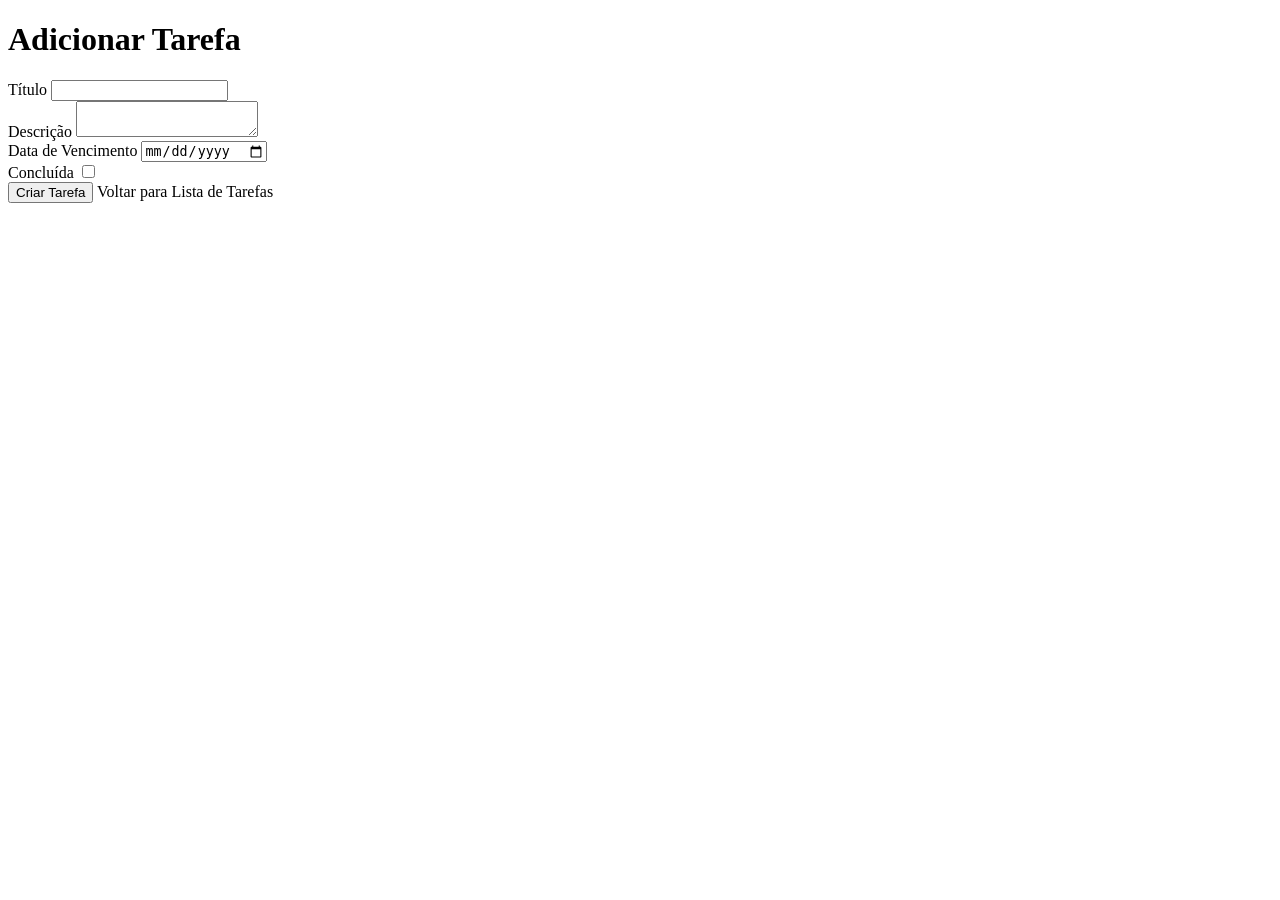
<file: AppTarefas/src/main/resources/templates/add-task.html>
<!DOCTYPE html>
<html xmlns:th="http://www.thymeleaf.org">
<head>
    <title>Adicionar Tarefa</title>
    <link rel="stylesheet" type="text/css" th:href="@{/styles.css}">
</head>
<body>
    <div class="container">
        <h1>Adicionar Tarefa</h1>
        <form th:action="@{/save-task}" method="post" th:object="${task}">
            <div>
                <label for="title">Título</label>
                <input type="text" id="title" name="title" th:field="*{title}" required>
            </div>
            <div>
                <label for="description">Descrição</label>
                <textarea id="description" name="description" th:field="*{description}"></textarea>
            </div>
            <div>
                <label for="dueDate">Data de Vencimento</label>
                <input type="date" id="dueDate" name="dueDate" th:field="*{dueDate}">
            </div>
            <div>
                <label for="completed">Concluída</label>
                <input type="checkbox" id="completed" name="completed" th:field="*{completed}">
            </div>
            <div class="button-group">
                <button type="submit">Criar Tarefa</button>
                <a class="button" th:href="@{/tasks}">Voltar para Lista de Tarefas</a>
            </div>
        </form>
    </div>
</body>
</html>
</file>
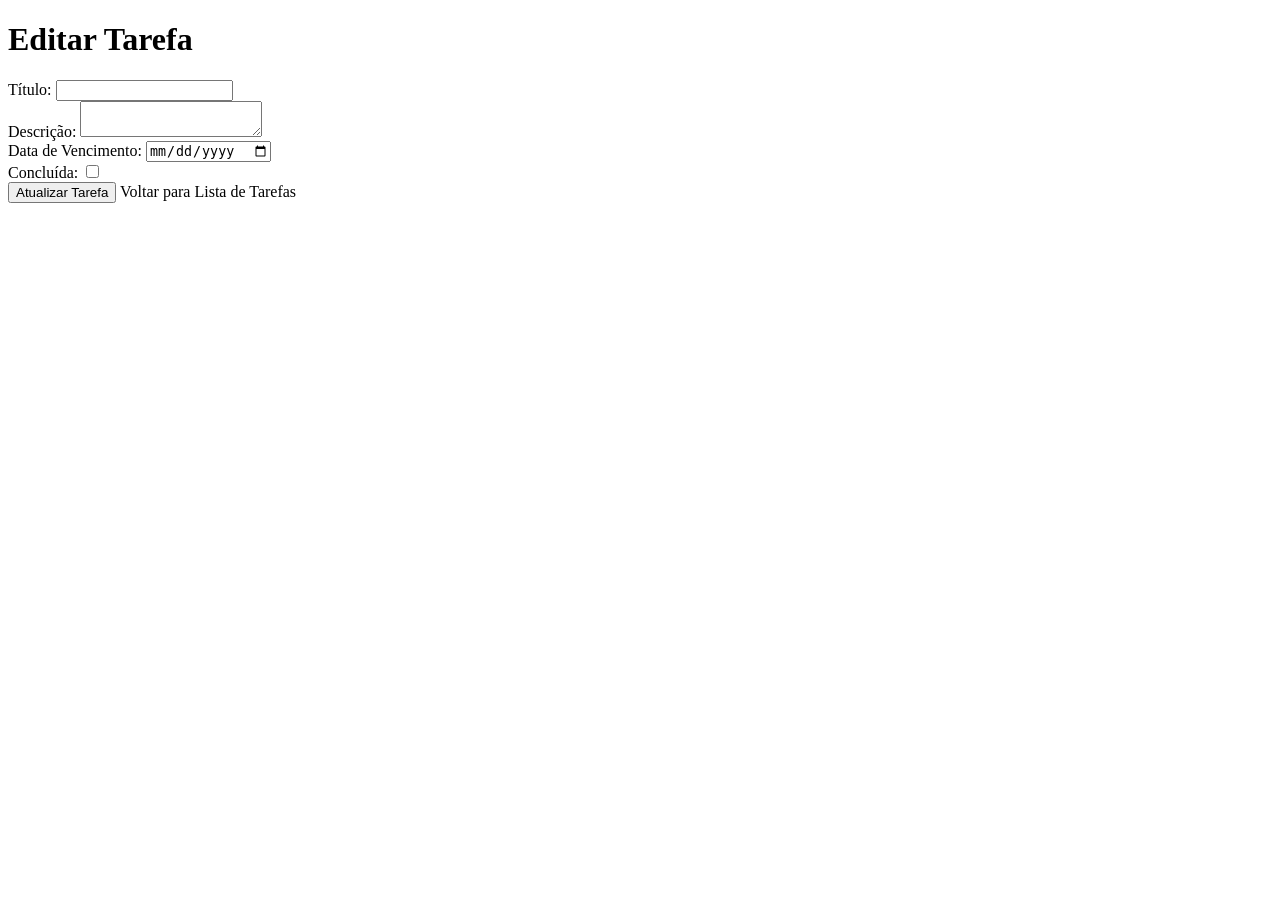
<file: AppTarefas/src/main/resources/templates/edit-task.html>
<!DOCTYPE html>
<html xmlns:th="http://www.thymeleaf.org">
<head>
    <title>Editar Tarefa</title>
    <link rel="stylesheet" type="text/css" th:href="@{/styles.css}">
</head>
<body>
    <div class="container">
        <h1>Editar Tarefa</h1>
        <form th:action="@{/update-task}" th:object="${task}" method="post">
            <input type="hidden" th:field="*{id}" />
            <div>
                <label for="title">Título:</label>
                <input type="text" id="title" th:field="*{title}" />
            </div>
            <div>
                <label for="description">Descrição:</label>
                <textarea id="description" th:field="*{description}"></textarea>
            </div>
            <div>
                <label for="dueDate">Data de Vencimento:</label>
                <input type="date" id="dueDate" th:field="*{dueDate}" />
            </div>
            <div>
                <label for="completed">Concluída:</label>
                <input type="checkbox" id="completed" th:field="*{completed}" />
            </div>
            <div class="button-group">
                <button type="submit">Atualizar Tarefa</button>
                <a class="button" th:href="@{/tasks}">Voltar para Lista de Tarefas</a>
            </div>
        </form>
    </div>
</body>
</html>
</file>
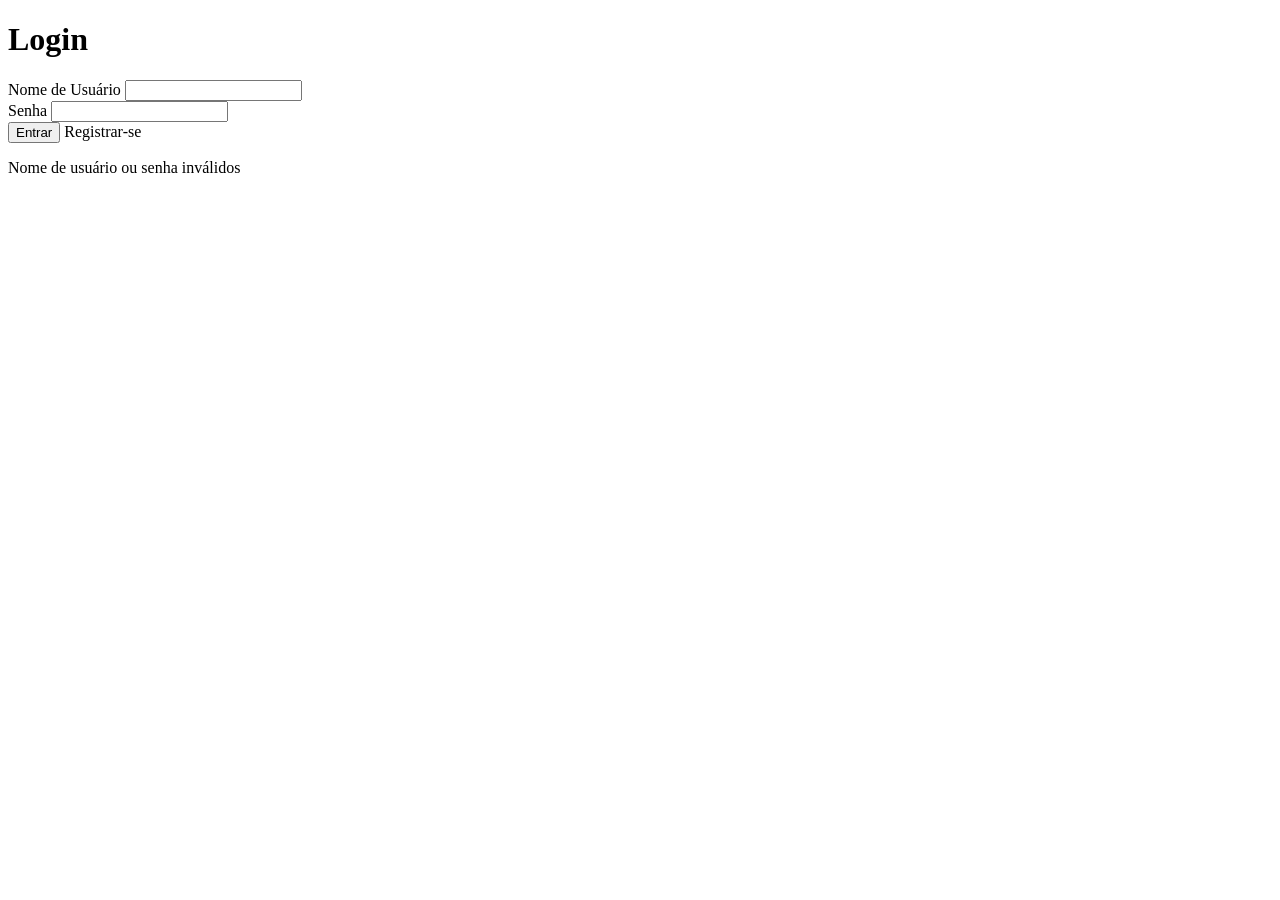
<file: AppTarefas/src/main/resources/templates/login.html>
<!DOCTYPE html>
<html xmlns:th="http://www.thymeleaf.org">
<head>
    <title>Login</title>
    <link rel="stylesheet" type="text/css" th:href="@{/styles.css}">
</head>
<body>
    <div class="container">
        <h1>Login</h1>
        <form th:action="@{/login}" method="post">
            <div>
                <label for="username">Nome de Usuário</label>
                <input type="text" id="username" name="username" autocomplete="username">
            </div>
            <div>
                <label for="password">Senha</label>
                <input type="password" id="password" name="password" autocomplete="current-password">
            </div>
            <div class="button-group">
                <button type="submit">Entrar</button>
                <a class="button" th:href="@{/register}">Registrar-se</a>
            </div>
        </form>
        <p th:if="${param.error}">Nome de usuário ou senha inválidos</p>
    </div>
</body>
</html>
</file>
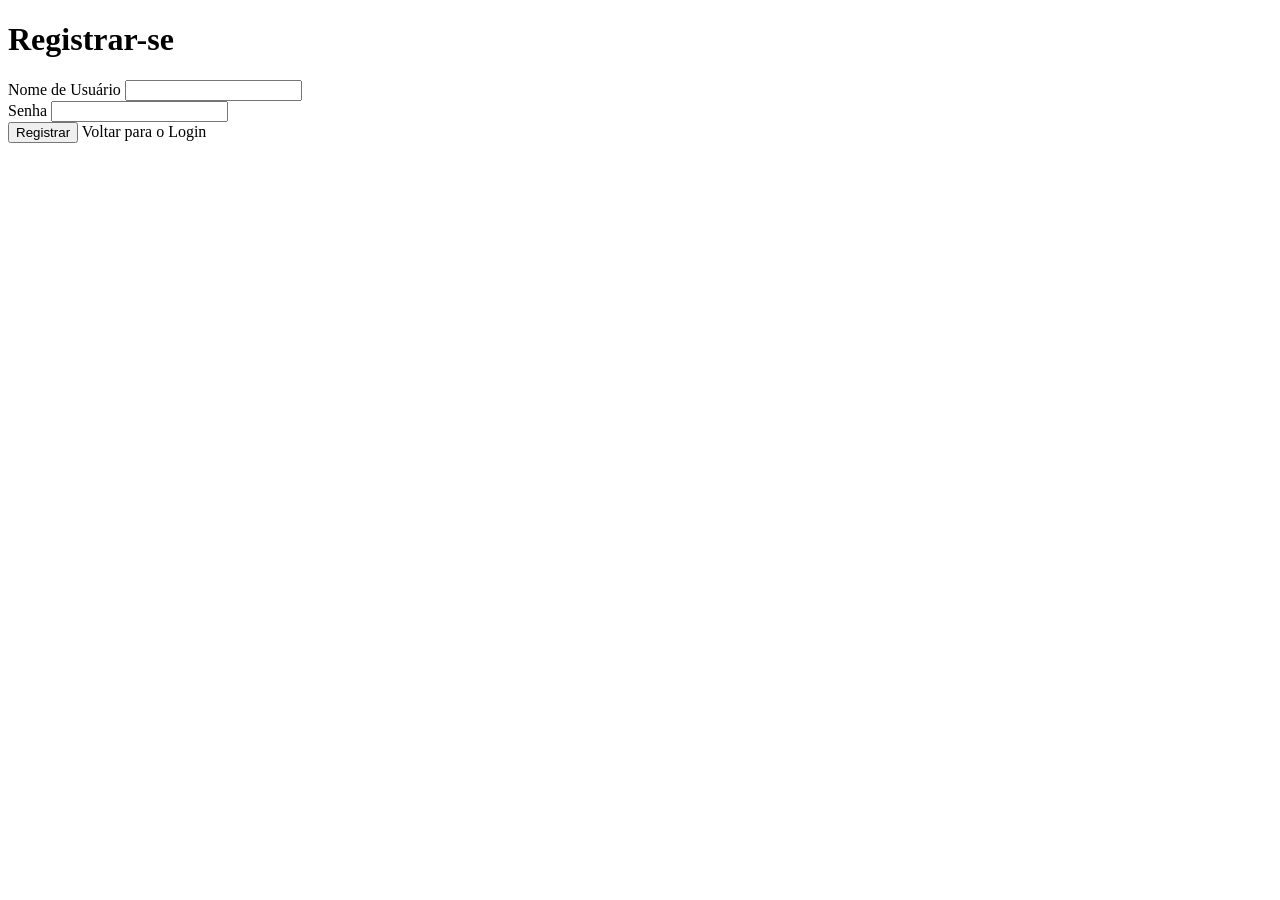
<file: AppTarefas/src/main/resources/templates/register.html>
<!DOCTYPE html>
<html xmlns:th="http://www.thymeleaf.org">
<head>
    <title>Registrar-se</title>
    <link rel="stylesheet" type="text/css" th:href="@{/styles.css}">
</head>
<body>
    <div class="container">
        <h1>Registrar-se</h1>
        <form th:action="@{/register}" method="post">
            <div>
                <label for="username">Nome de Usuário</label>
                <input type="text" id="username" name="username" autocomplete="username">
            </div>
            <div>
                <label for="password">Senha</label>
                <input type="password" id="password" name="password" autocomplete="new-password">
            </div>
            <div class="button-group">
                <button type="submit">Registrar</button>
                <a class="button" th:href="@{/login}">Voltar para o Login</a>
            </div>
        </form>
    </div>
</body>
</html>
</file>
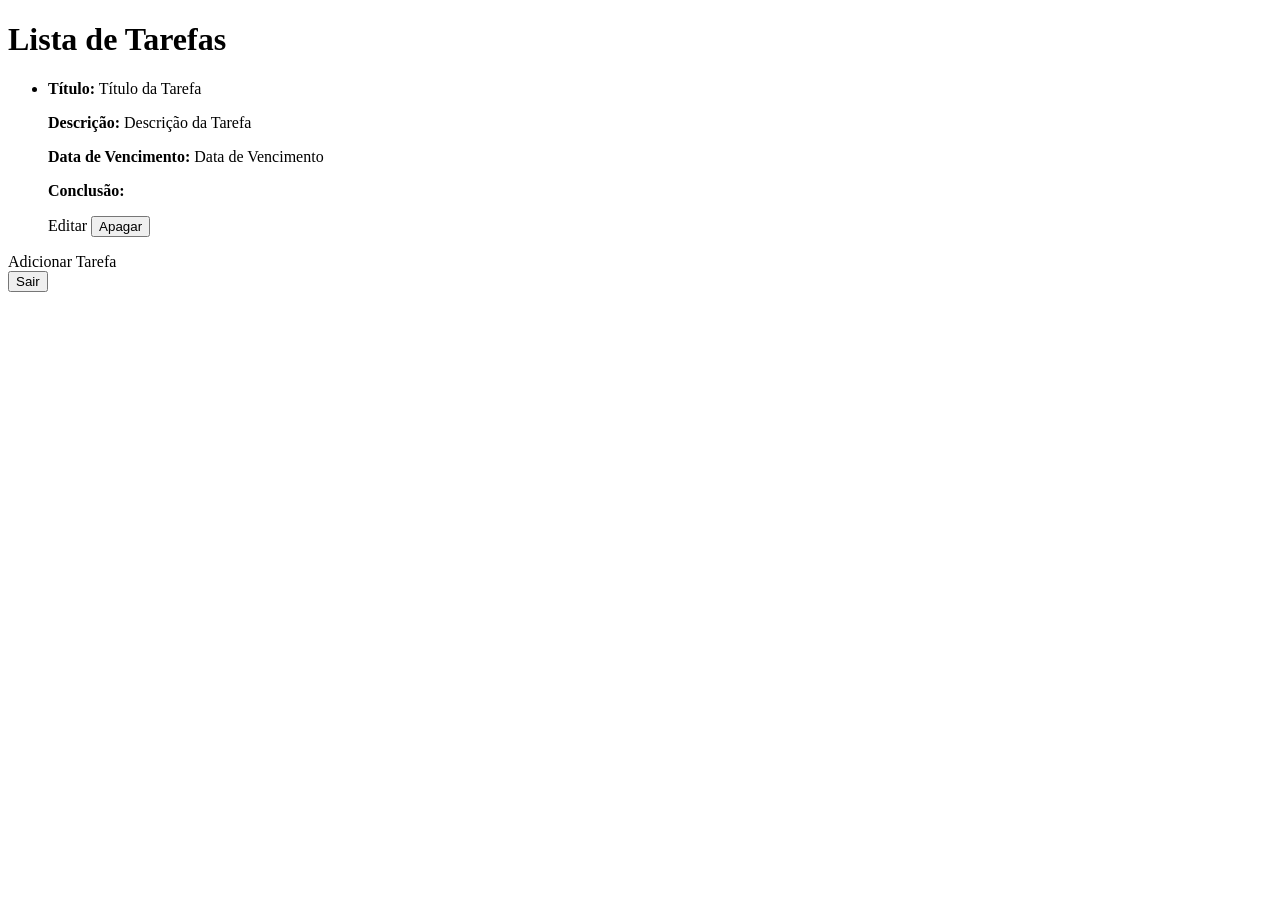
<file: AppTarefas/src/main/resources/templates/task-list.html>
<!DOCTYPE html>
<html xmlns:th="http://www.thymeleaf.org">
<head>
    <title>Lista de Tarefas</title>
    <link rel="stylesheet" type="text/css" th:href="@{/styles.css}">
</head>
<body>
    <div class="container">
        <h1>Lista de Tarefas</h1>
        <ul class="task-list">
            <li th:each="task : ${tasks}" class="task-item">
                <div class="task-info">
                    <p><strong>Título:</strong> <span th:text="${task.title}">Título da Tarefa</span></p>
                    <p><strong>Descrição:</strong> <span th:text="${task.description}">Descrição da Tarefa</span></p>
                    <p><strong>Data de Vencimento:</strong> <span th:text="${task.dueDate}">Data de Vencimento</span></p>
                    <p><strong>Conclusão:</strong> <span th:text="${task.completed ? 'Concluída' : 'Não Concluída'}"></span></p>
                </div>
                <div class="task-actions">
                    <a class="button" th:href="@{/edit-task/{id}(id=${task.id})}">Editar</a>
                    <form th:action="@{/delete-task/{id}(id=${task.id})}" method="post" style="display:inline;">
                        <button type="submit">Apagar</button>
                    </form>
                </div>
            </li>
        </ul>
        <div class="button-group">
            <a class="button" th:href="@{/add-task}">Adicionar Tarefa</a>
            <form th:action="@{/logout}" method="post">
                <button type="submit">Sair</button>
            </form>
        </div>
    </div>
</body>
</html>
</file>
